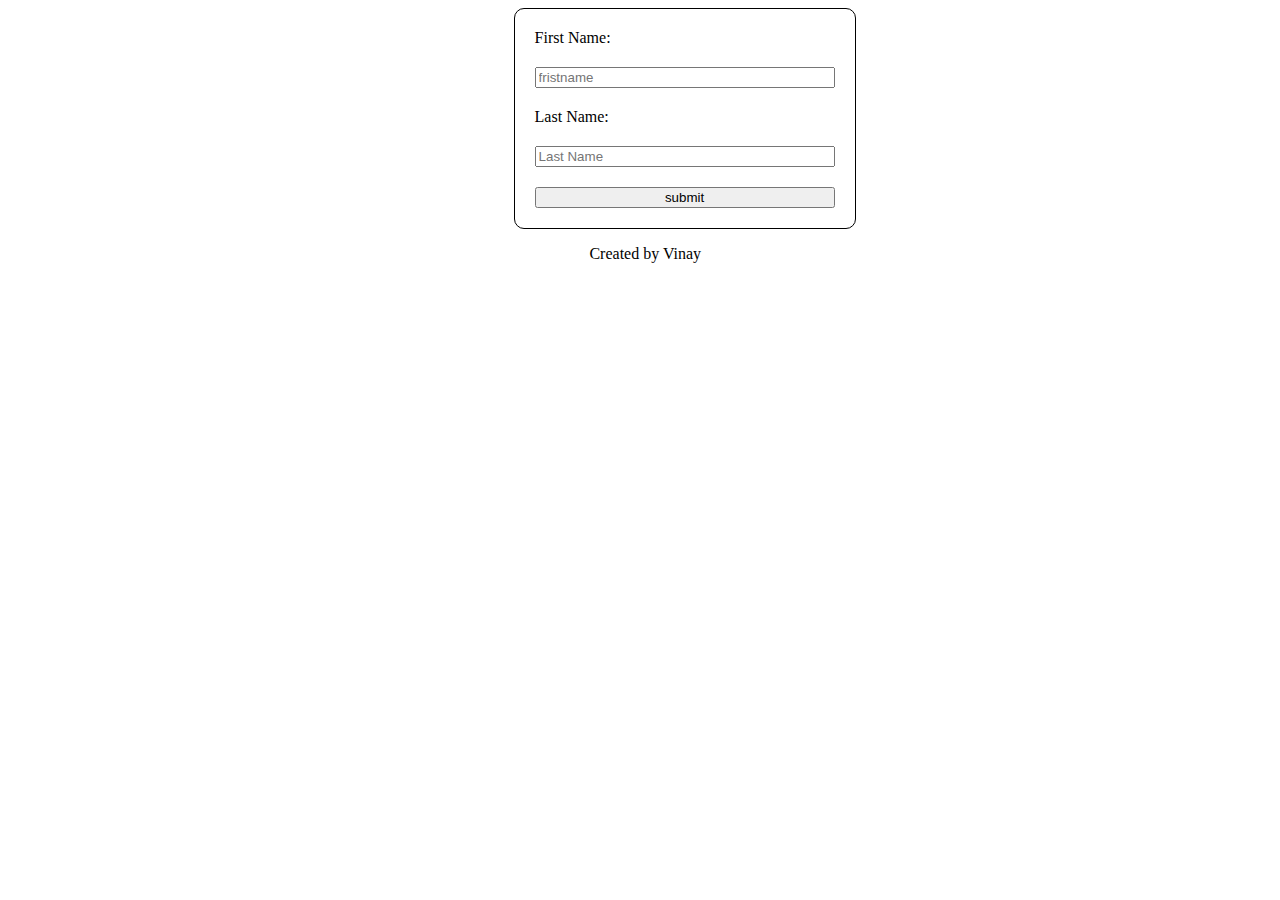
<file: 08_02_dom/dom_adding_html_elements_using_innerhtml/index.html>
<!DOCTYPE html>
<html lang="en">
<head>
    <meta charset="UTF-8">
    <meta name="viewport" content="width=device-width, initial-scale=1.0">
    <title>all domelements</title>
</head>
<body>
    <section>
        
    </section>
    <!-- script -->
    <script src="app.js"></script>
</body>
</html>
</file>
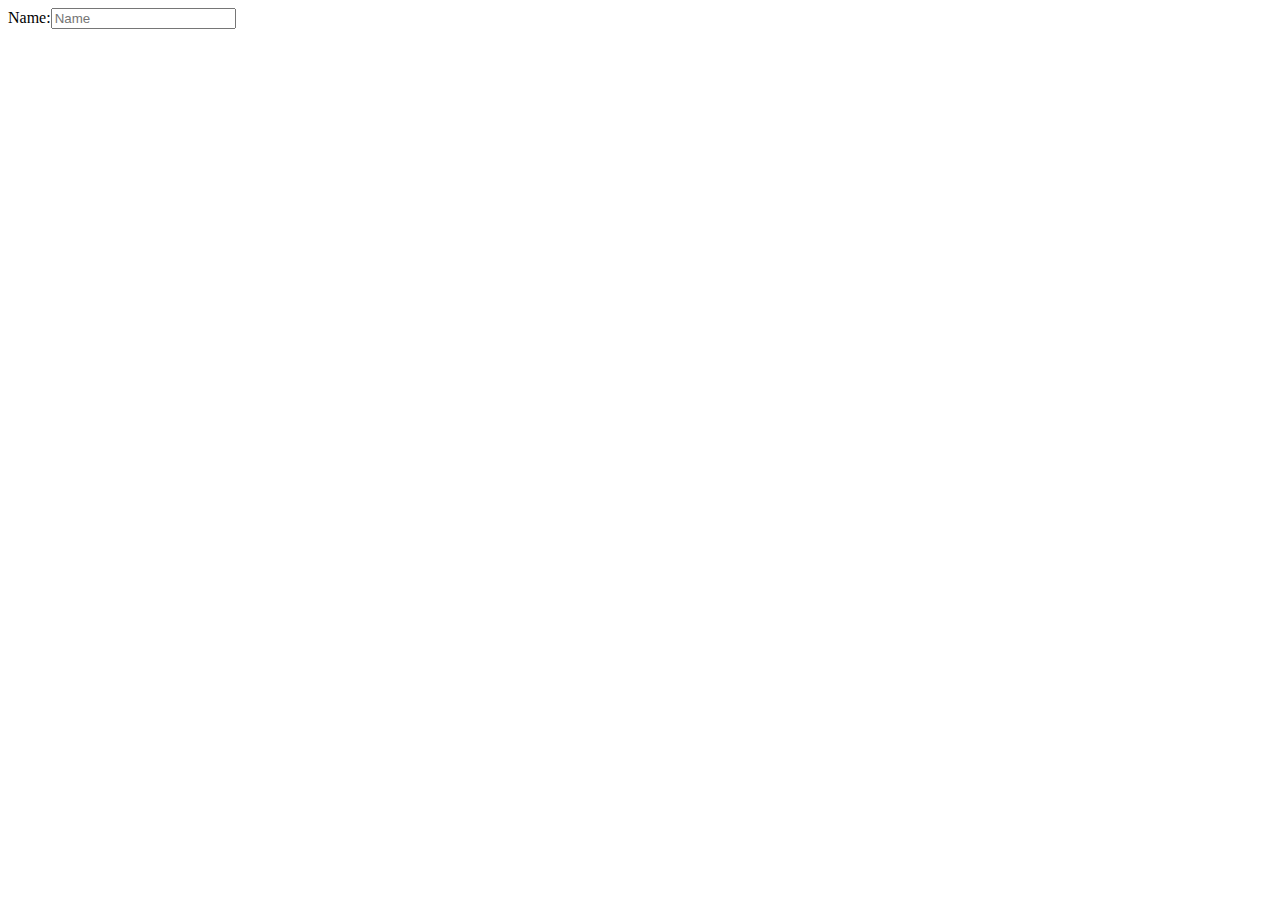
<file: 08_02_dom/dom_creat_appendchild/index.html>
<!DOCTYPE html>
<html>
<head>
  <meta charset="utf-8">
  <meta name="viewport" content="width=device-width">
  <title>creat,append,setatribute</title>
</head>
<body>
<div id="container"></div>
  <script src="./app.js"></script>
</body>
</html>
</file>
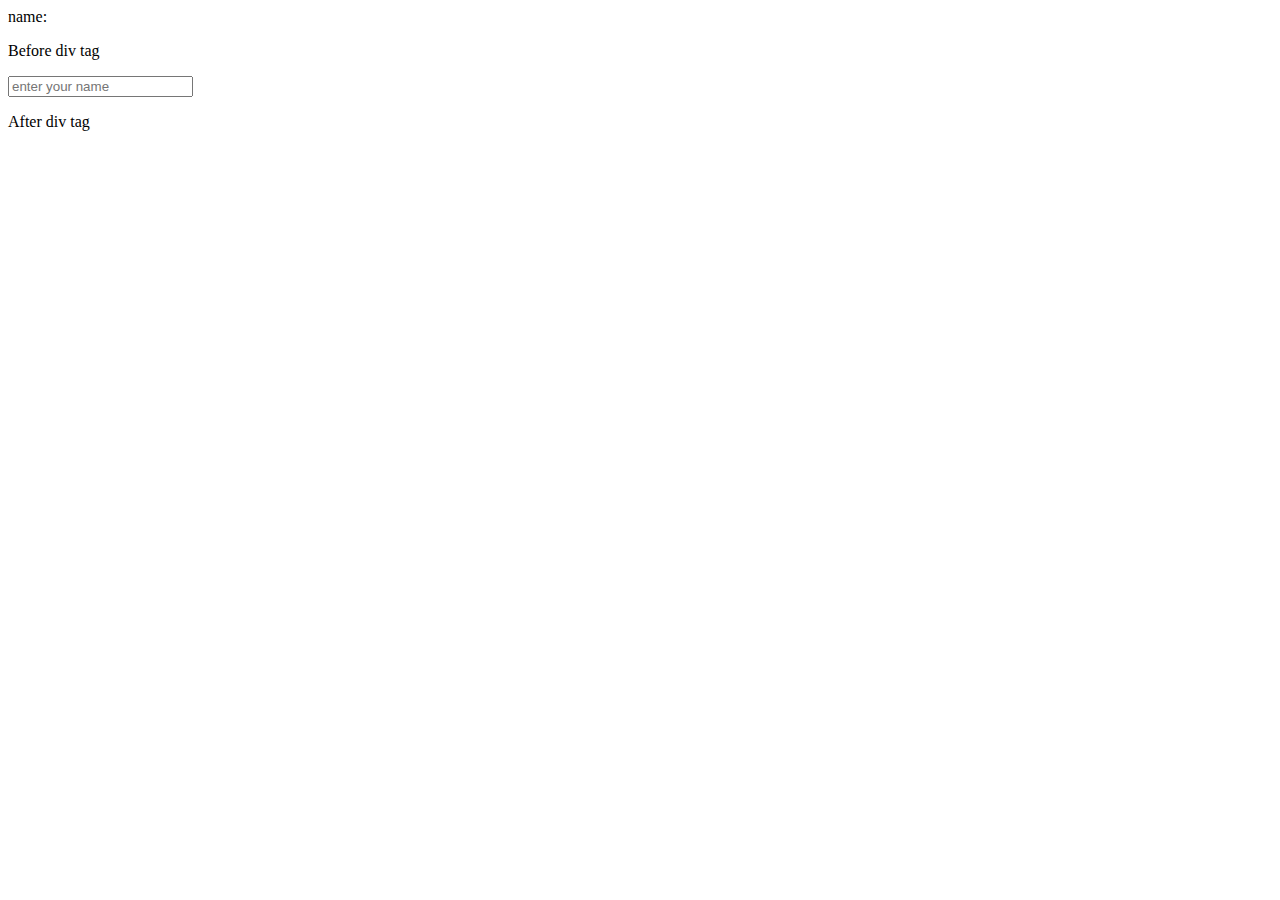
<file: 08_02_dom/dom_innerhtml/index.html>
<!DOCTYPE html>
<html>
<head>
  <meta charset="utf-8">
  <meta name="viewport" content="width=device-width">
  <title>innerHTML</title>
</head>
<body>
  <section><!-- section is not a empty tag element -->
    <label></label><!-- empty tag element -->
    <div id='name'></div><!-- empty tag element -->
  </section>
  <script src="./app.js"></script>
</body>
</html>
</file>
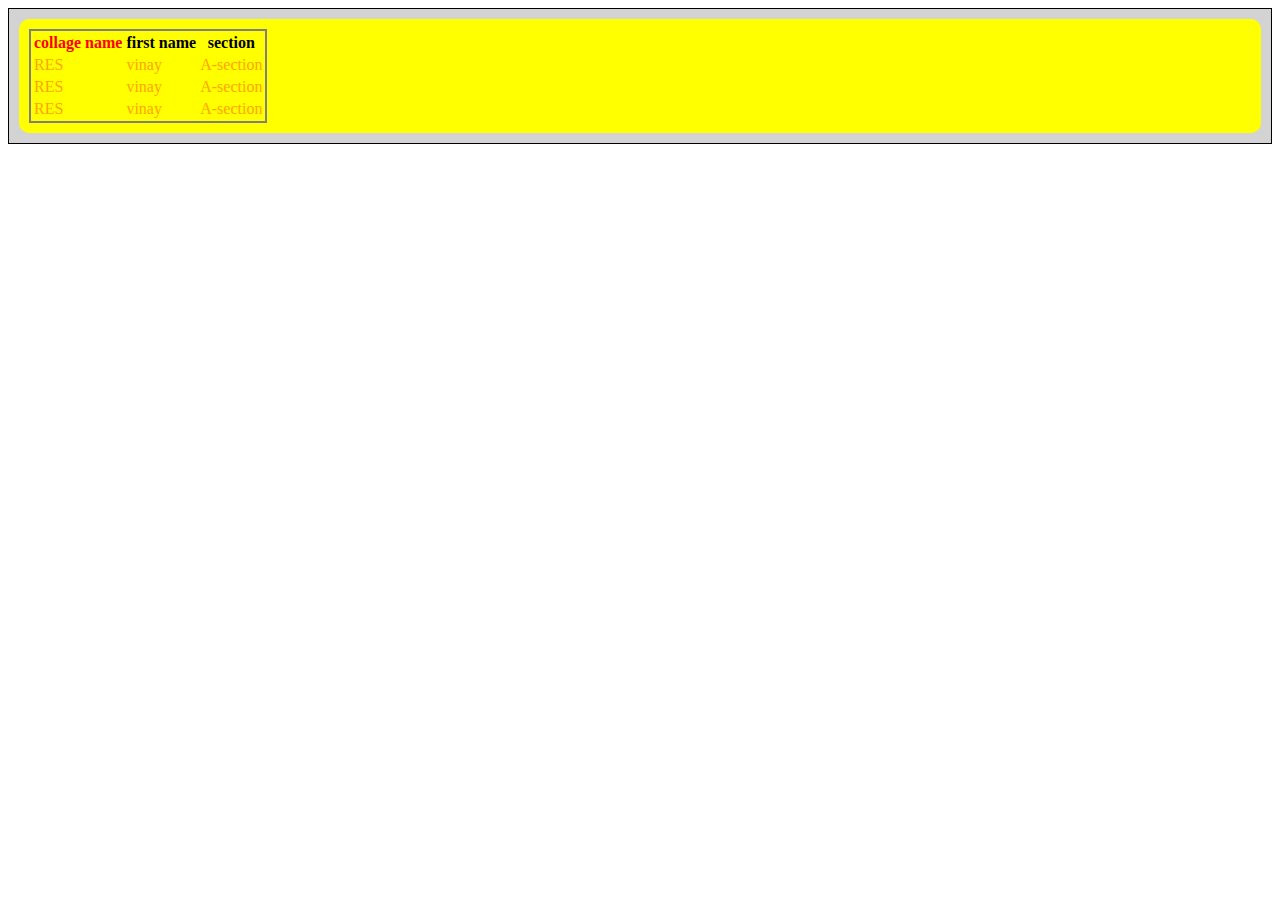
<file: 08_02_dom/dom_selectors_styling/index.html>
<!DOCTYPE html>
<html lang="en">
<head>
    <meta charset="UTF-8">
    <meta name="viewport" content="width=device-width, initial-scale=1.0">
    <title>domselectors</title>
</head>
<body>
    <section>
        <div class="container">
            <table id="table">
                <thead>
                    <th>collage name</th>
                    <th>first name</th>
                    <th>section</th>
                </thead>
                <tbody>
                    <tr>
                        <td>RES</td>
                        <td>vinay</td>
                        <td>A-section</td>
                    </tr>
                    <tr>
                        <td>RES</td>
                        <td>vinay</td>
                        <td>A-section</td>
                    </tr>
                    <tr>
                        <td>RES</td>
                        <td>vinay</td>
                        <td>A-section</td>
                    </tr>
                    
                </tbody>
            </table>
        </div>
    </section>
    <!-- script -->
    <script src="./app.js"></script>
</body>
</html>
</file>
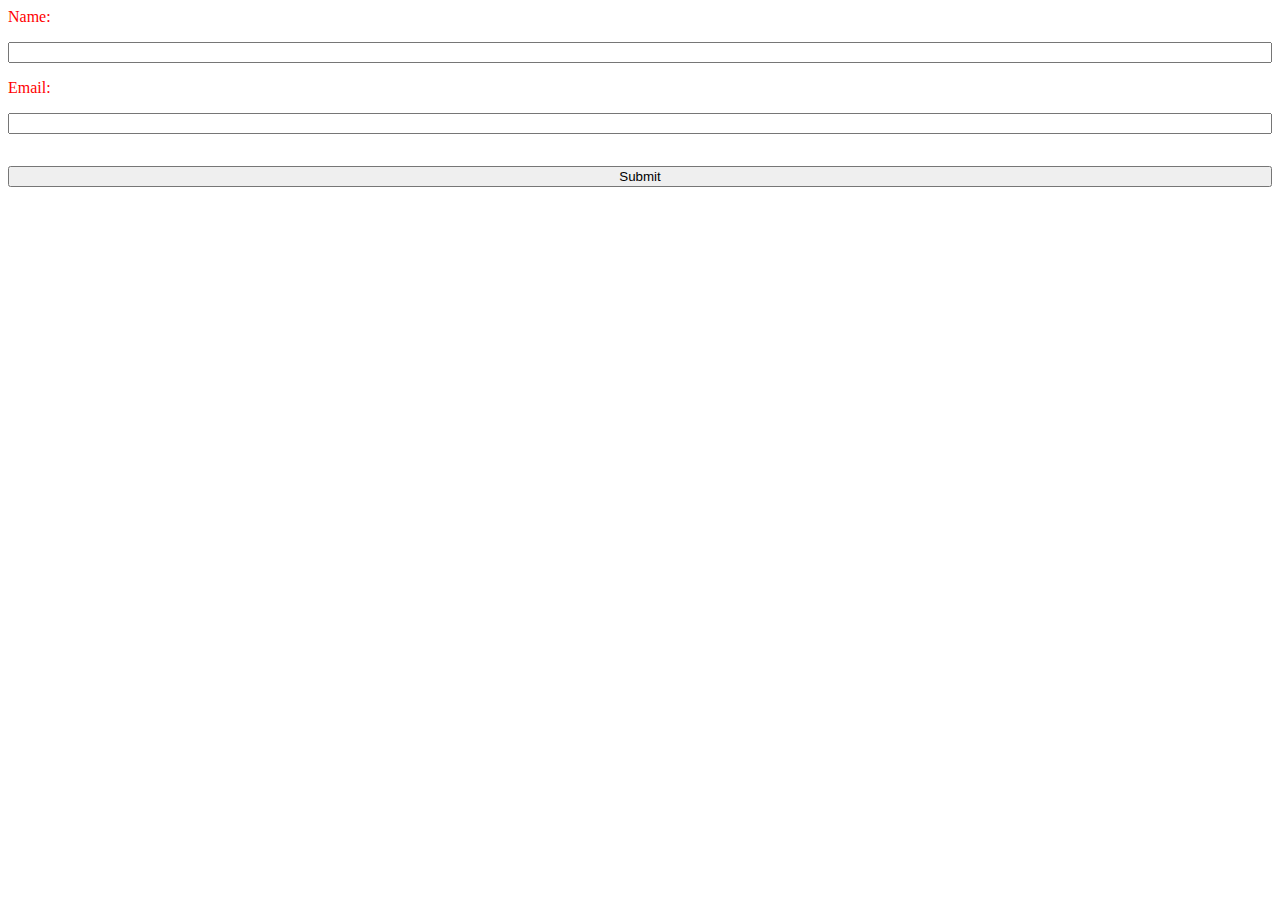
<file: 08_02_dom/dom_style/index.html>
<!DOCTYPE html>
<html>
<head>
  <meta charset="utf-8">
  <meta name="viewport" content="width=device-width">
  <title>dom_style</title>
</head>
<body>
<form>
  <label>Name:</label>
  <input type='text' required>
  <label>Email:</label>
  <input type='text' required>
  <div id="newTag"></div>
  <input type='submit' vlaue='submit'>
</form>

  <script src="./app.js"></script>
</body>

</html>
</file>
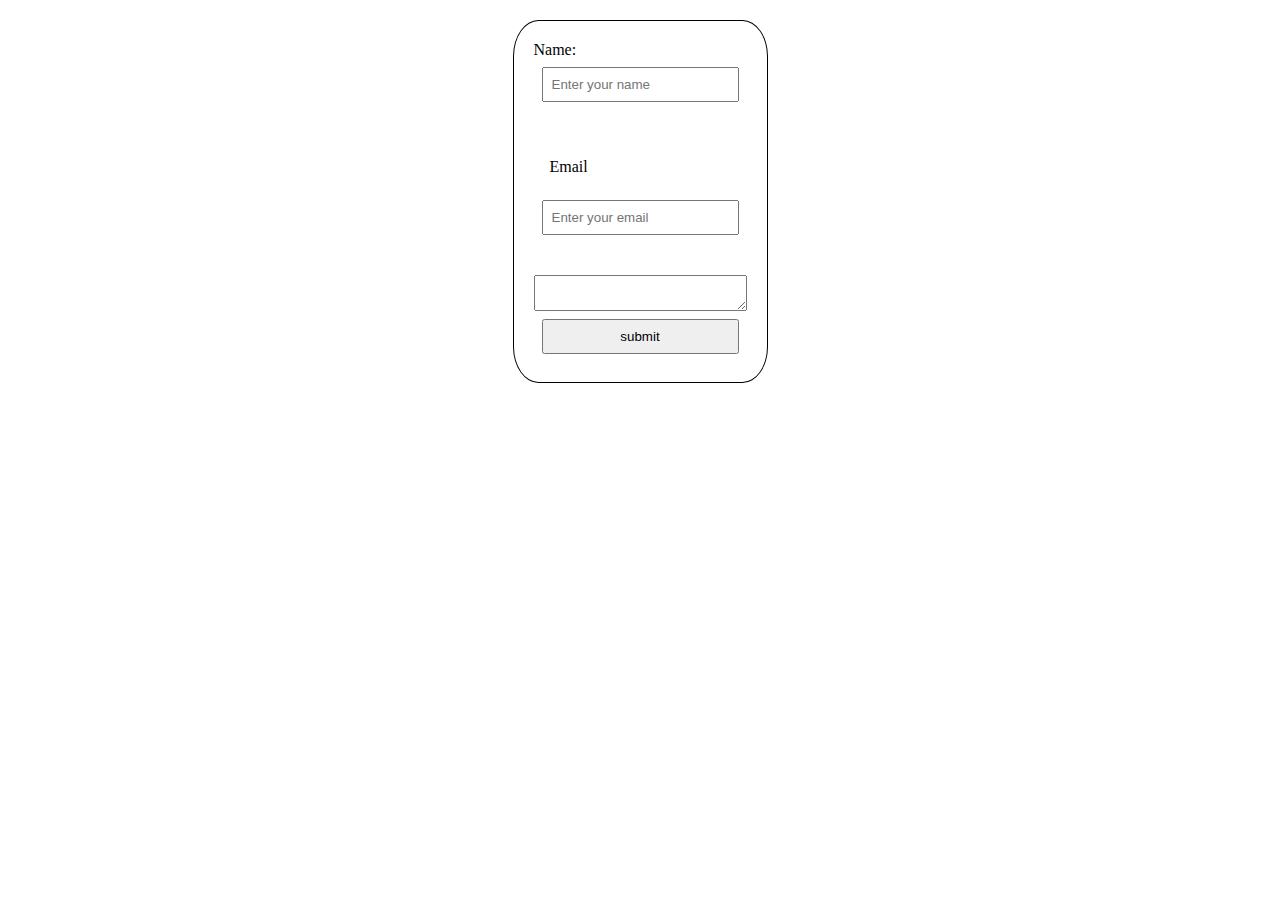
<file: 08_03_events/events_keyboard/index.html>
<!DOCTYPE html>
<html>

<head>
  <meta charset="utf-8">
  <meta name="viewport" content="width=device-width">
  <title>keyboard events</title>
  <link href="./style.css" rel="stylesheet" type="text/css" />
</head>
<body>
  <form >
    <laber>Name:</laber>
   <input type='text' name='name' placeholder='Enter your name' onkeydown="first_name()">
   <p id="name"></p>
    <label>Email</label>
    <input type='email' name=email placeholder='Enter your email'>
    <p id="email"></p>
    <textarea></textarea>
    <input type="submit" value='submit' >
  </form>
  
  <script src="./script.js"></script>
</body>

</html>
</file>
<file: 08_03_events/events_keyboard/style.css>
body{
    display: flex;
    justify-content: center;
    margin: 0;
    padding:0;
    box-sizing: border-box;
    
  }
  form{
    display: flex;
    flex-direction: column;
    margin: 20px;
    padding: 20px;
    border: 1px solid black;
    border-radius:10% 
  }
  input,label{
    margin:0.5rem;
    padding:0.5rem;
  }
</file>
